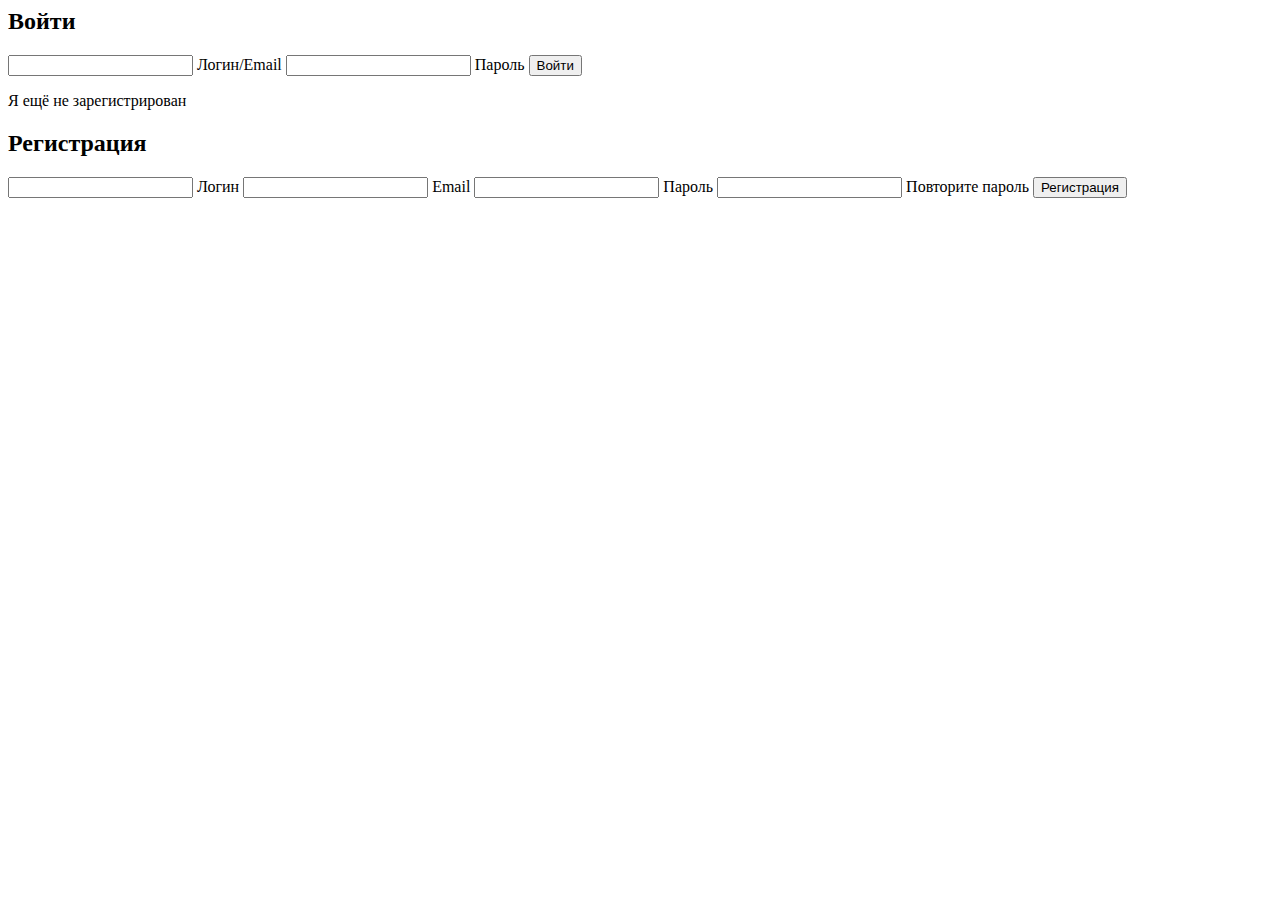
<file: src/main/resources/static/includes/login.html>
<html lang="en">
<head>
    <script src="https://ajax.googleapis.com/ajax/libs/jquery/2.1.1/jquery.min.js"></script>
    <meta charset="utf-8">
    <title>Login Customer</title>
</head>
<body>
<div class="login-form">
    <form class="form-signin" method="post" action="/auth/login">
        <h2 class="form-signin-heading">Войти</h2>

        <label class="fw-placeholder">
            <input type="text" name="username" class="fw-input form-control" required>
            <span class="placeholder">Логин/Email</span>
        </label>

        <label class="fw-placeholder">
            <input type="password" name="password" class="fw-input form-control" required>
            <span class="placeholder">Пароль</span>
        </label>

        <button class="btn btn-lg btn-primary btn-block" type="submit">Войти</button>
    </form>
    <span class="come-to-register-form">Я ещё не зарегистрирован</span>
</div>

<div class="register-form">
    <form action="sendler">
        <h2 class="form-name">Регистрация</h2>

        <label class="fw-placeholder">
            <input type="text" name="login" class="fw-input">
            <span class="placeholder">Логин</span>
        </label>

        <label class="fw-placeholder">
            <input type="text" name="email" class="fw-input">
            <span class="placeholder">Email</span>
        </label>

        <label class="fw-placeholder">
            <input type="password" name="password" class="pass-0 fw-input">
            <span class="placeholder">Пароль</span>
        </label>

        <label class="fw-placeholder">
            <input type="password" name="password" class="pass-1 fw-input">
            <span class="placeholder">Повторите пароль</span>
        </label>

        <button class="register-send">Регистрация</button>
    </form>
</div>

<script>
    $(function(){
        $('.register-form .register-send').click(function(e){
            e.preventDefault();

            let data = JSON.stringify({
                email: $('input[name=email]').val(),
                login: $('input[name=login]').val(),
                password: $('input.pass-0').val(),
            });

            if ($('.fw-placeholder input.pass-0').val() === $('label input.pass-1').val()){
                $.ajax({
                    type: 'POST',
                    url: '/add_user',
                    dataType: 'json',
                    contentType: 'application/json',
                    data: data,
                    success: function() {
                        $('.register-form').addClass('success');
                    },
                    error: function(XHR, textStatus) {
                        console.log(XHR, textStatus);
                        $('.register-form').addClass('error');
                    }
                });
            } else {
                $('.register-form input[name=password]').addClass('wrong');
            }
        });

        $('.come-to-register-form').click(function (){
            $('body .float-box').removeClass('login').addClass('register');
        });

    });
</script>

</body>
</html>
</file>
